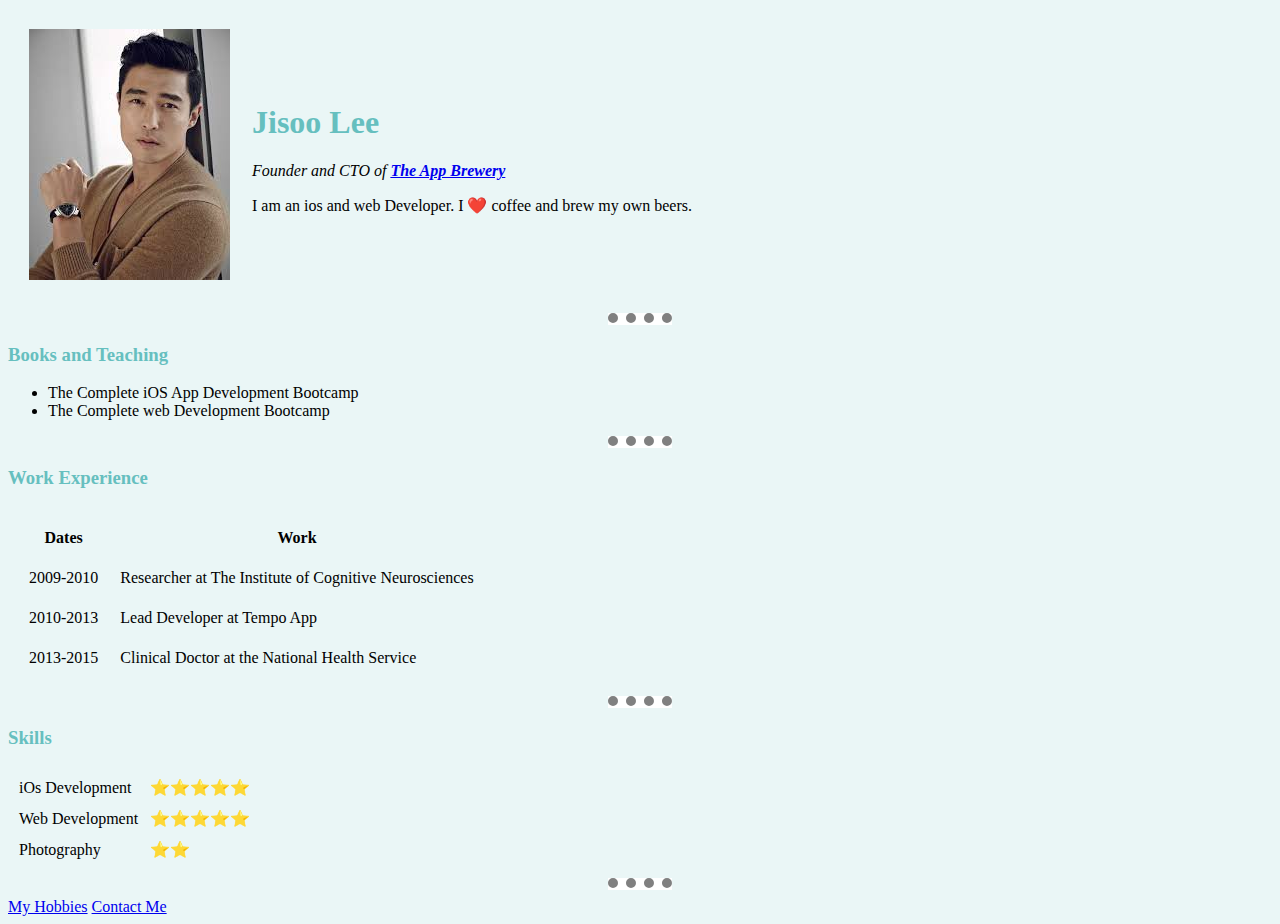
<file: Day 40/index.html>
<!DOCTYPE html>
<html lang="en">
<head>
  <meta charset="UTF-8">
  <meta name="viewport" content="width=device-width, initial-scale=1.0">
  <title>Jisoo's Personal Site</title>
  <link rel="stylesheet" href="css/styles.css">
</head>
<body>
  <table cellspacing="20">
    <tr>
      <td><img src = "images/jisoo_lee.jpg" alt = "jisoo profile picture"></td>
      <td>
        <h1>Jisoo Lee</h1>
        <p><em>Founder and CTO of <strong><a href="https://www.appbrewery.co/">The App Brewery</a></strong></em></p>
        <p>I am an ios and web Developer. I ❤️ coffee and brew my own beers.</p>
      </td>
    </tr>
  </table>

  <hr> 
  <h3> Books and Teaching</h3>
  <ul>
    <li>The Complete iOS App Development Bootcamp</li>
    <li>The Complete web Development Bootcamp</li>
  </ul>
  <hr>
  <h3>Work Experience</h3>
  <table cellspacing="20">
    <thead>
      <tr>
        <th>Dates</th>
        <th>Work</th>
      </tr>
    </thead>
    <tbody>
      <tr>
        <td>2009-2010</td>
        <td>Researcher at The Institute of Cognitive Neurosciences</td>
      </tr>
      <tr>
        <td>2010-2013</td>
        <td>Lead Developer at Tempo App</td>
      </tr>
      <tr>
        <td>2013-2015</td>
        <td>Clinical Doctor at the National Health Service</td>
      </tr>
    </tbody>
  </table>
  <hr>
  <h3>Skills</h3>
  <table cellspacing="10">
    <tr>
      <td>iOs Development</td>
      <td>⭐⭐⭐⭐⭐</td>
    </tr>
    <tr>
      <td>Web Development</td>
      <td>⭐⭐⭐⭐⭐</td>
    </tr>
    <tr>
      <td>Photography</td>
      <td>⭐⭐</td>
    </tr>
  </table>
  <hr>
  <a href="hobbies.html">My Hobbies</a>
  <a href="contact-me.html">Contact Me</a>

</body>
</html>
</file>
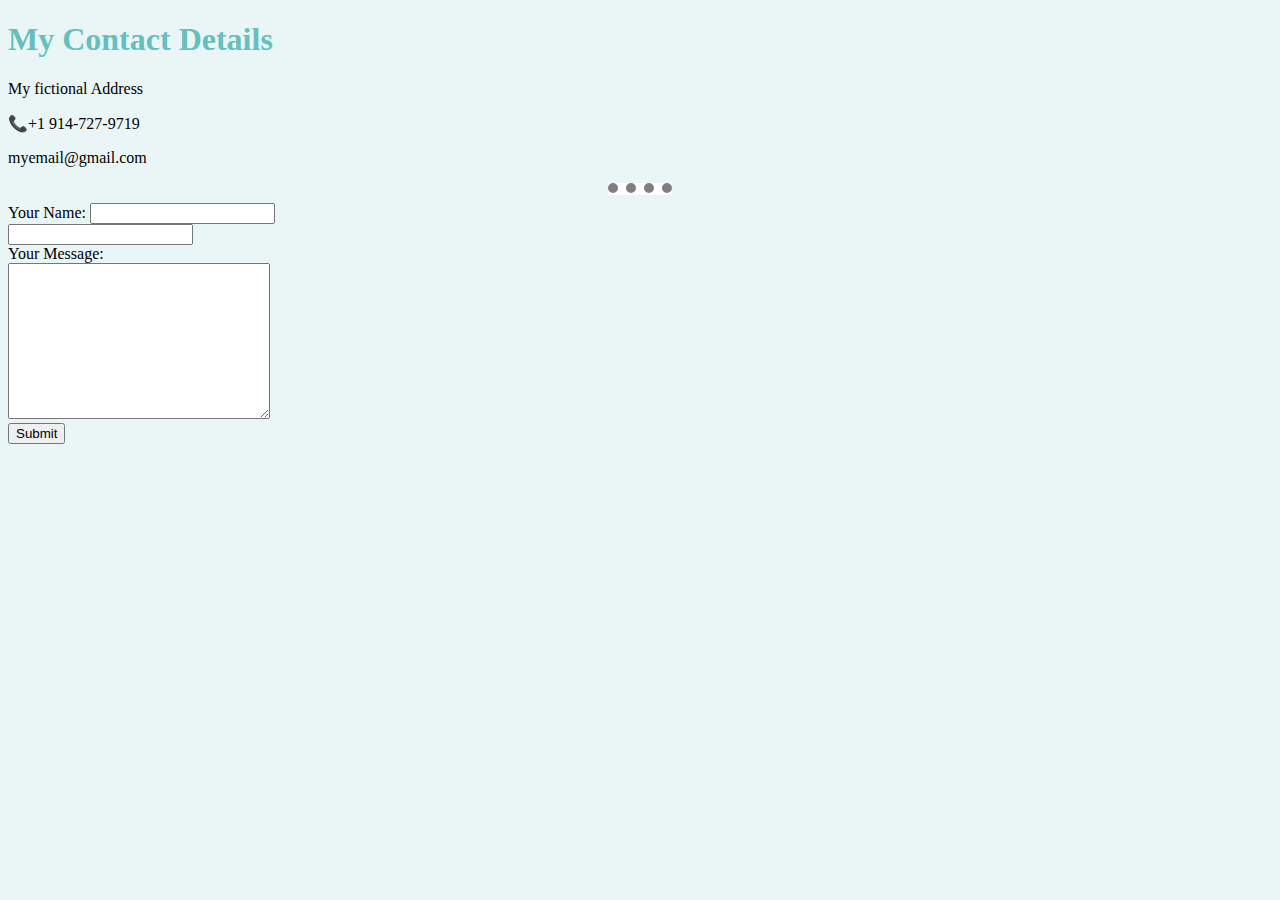
<file: Day 40/contact-me.html>
<!DOCTYPE html>
<html lang="en">
<head>
  <meta charset="UTF-8">
  <meta name="viewport" content="width=device-width, initial-scale=1.0">
  <title>Contact Me</title>
    <link rel="stylesheet" href="css/styles.css"> 
</head>
<body>
  <h1>My Contact Details</h1>
  <p>My fictional Address</p>
  <p>📞+1 914-727-9719</p>
  <p>myemail@gmail.com</p>
  <hr>

  <form action="mailto:leejisoo910413@gmail.com" method = "post" enctype = "text/plain">
    <label>Your Name:</label>
    <input type ="text" name ="yourName" value=""> <br>
    <input type ="email" name ="yourEmail" value=""> <br>
    <label>Your Message:</label><br>
    <textarea name="yourMessage" rows ="10" cols="30"></textarea><br>
    <input type="submit" name="">
  </form>
</body>
</html>
</file>
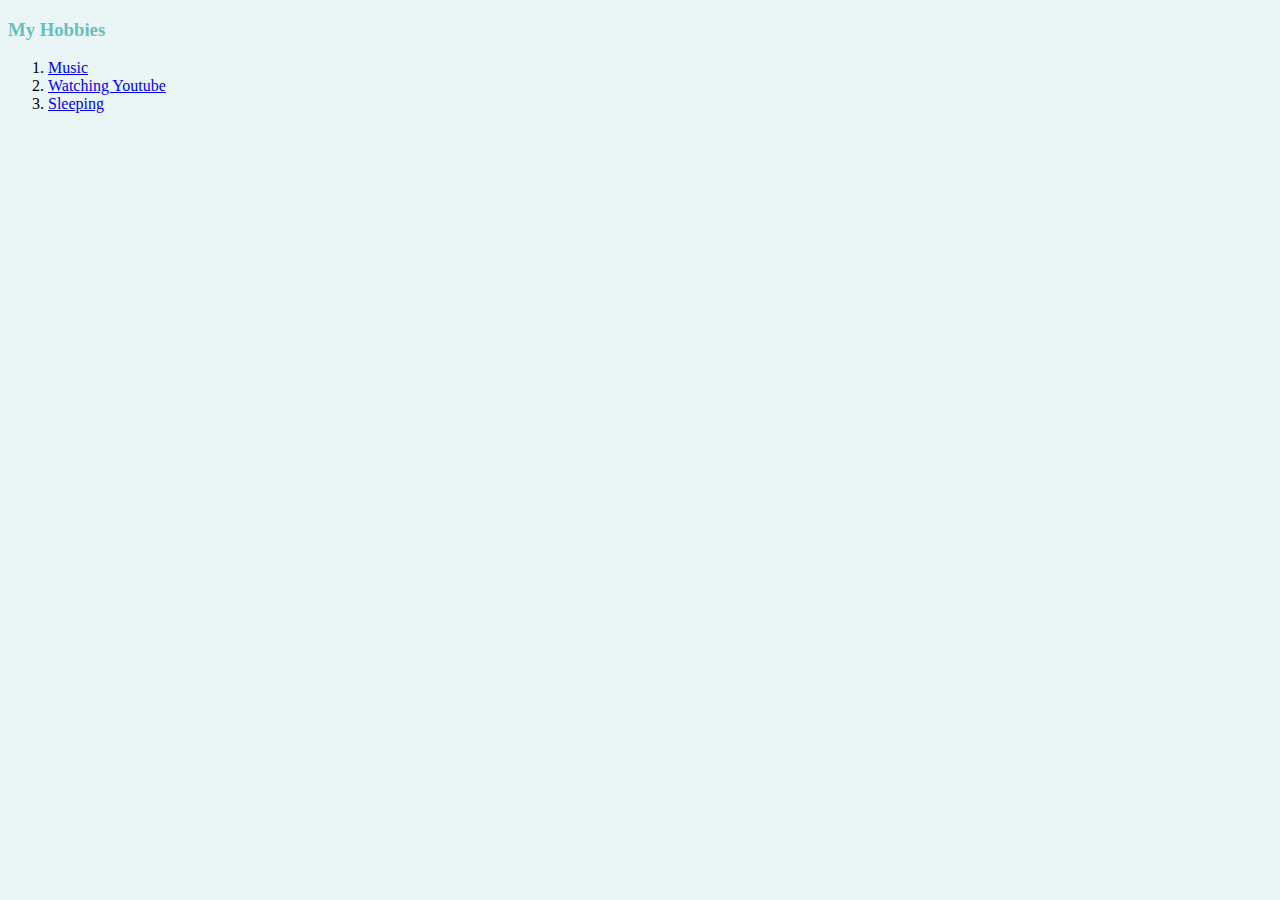
<file: Day 40/hobbies.html>
<!DOCTYPE html>
<html lang="en">
<head>
  <meta charset="UTF-8">
  <meta name="viewport" content="width=device-width, initial-scale=1.0">
  <title>My Hobbies</title>
  <link rel="stylesheet" href="css/styles.css">
</head>
<body>
  <h3>My Hobbies</h3>
  

  <ol>
    <li><a href="https://www.youtube.com/watch?v=TxcElyDnnZE&list=RDTxcElyDnnZE&start_radio=1">Music</a></li>
    <li><a href="www.youtube.com">Watching Youtube</a></li>
    <li><a href="https://www.ninds.nih.gov/health-information/public-education/brain-basics/brain-basics-understanding-sleep">Sleeping</a></li>
  </ol>
</body>
</html>
</file>
<file: Day 40/css/styles.css>
body {
    background-color: #EAF6F6
  }

h1 {
  color:#66BFBF;
}

h3 {
  color: #66BFBF;
}

  hr {
    background-color: white;
    border-style: none;
    border-top-style: dotted;
    border-color: grey;
    border-width: 10px;
    height: 2px;
    width: 5%;
  }
</file>
